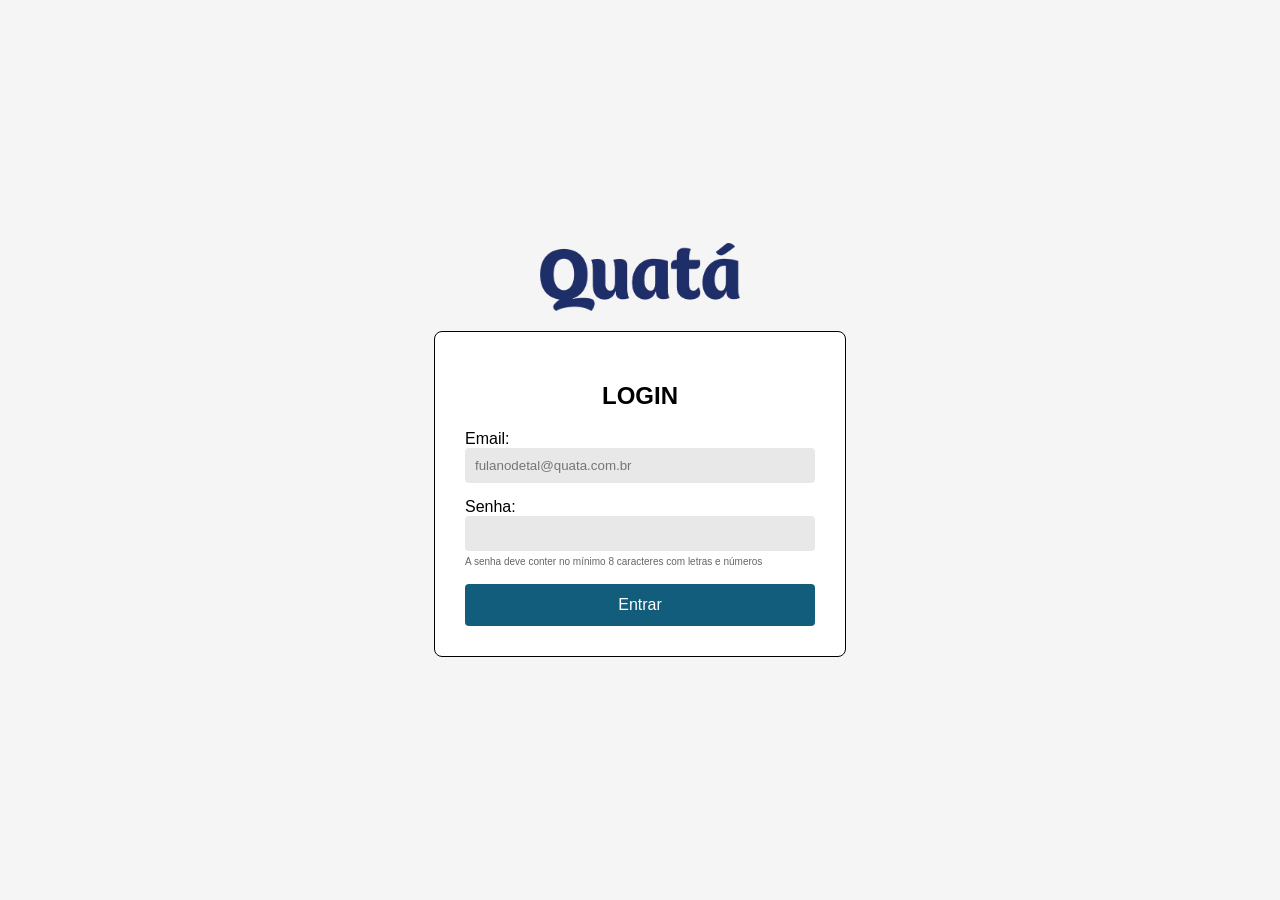
<file: index.html>
<!DOCTYPE html>
<html lang="pt-br">
<head>
    <meta charset="UTF-8">
    <title>Login - Quatá</title>
    <style>
        body { margin: 0; display: grid; place-items: center; height: 100vh; font-family: Arial, sans-serif; background-color: #f5f5f5; }
        .login-box { background: white; padding: 30px; border: 1px solid #000; border-radius: 8px; width: 350px; text-align: center; }
        /* Container que envolve a logo */
        .logo-container {
         display: grid;           /* Ativa o sistema Grid */
         place-items: center;     /* Centraliza horizontal e verticalmente o conteúdo */
         width: 100%;             /* Garante que o container use toda a largura disponível */
         margin-bottom: 20px;     /* Espaço entre a logo e a caixa de login */
        }

       /* Ajustes na imagem */
        .logo-img {
         max-width: 200px;        /* Define um tamanho máximo para a logo não ficar gigante */
         height: auto;            /* Mantém a proporção da imagem */
         display: block;          /* Remove espaços em branco indesejados abaixo da imagem */
        }

        a {
            text-decoration: none;
            color: white;
        }

        .form-group { text-align: left; margin-bottom: 15px; }
        input { width: 100%; padding: 10px; background: #e8e8e8; border: none; border-radius: 4px; box-sizing: border-box; }
        .hint { font-size: 10px; color: #666; }
        .btn { width: 100%; padding: 12px; background: #135d7c; color: white; border: none; border-radius: 4px; cursor: pointer; font-size: 16px; }
    </style>
</head>
<body>
    <div class="container">
        <div class="logo-container">
        <img src="/css/img/logo-quata.webp" alt="Quatá" class="logo-img">
        </div>
        <div class="login-box">
            <h2>LOGIN</h2>
            <form action="" method="">
                <div class="form-group">
                    <label>Email:</label>
                    <input type="email" name="email" placeholder="fulanodetal@quata.com.br" required>
                </div>
                <div class="form-group">
                    <label>Senha:</label>
                    <input type="password" name="senha" required>
                    <span class="hint">A senha deve conter no mínimo 8 caracteres com letras e números</span>
                </div>
                <button type="" class="btn"><a href="home.php">Entrar</a></button>
            </form>
        </div>
    </div>
</body>
</html>
</file>
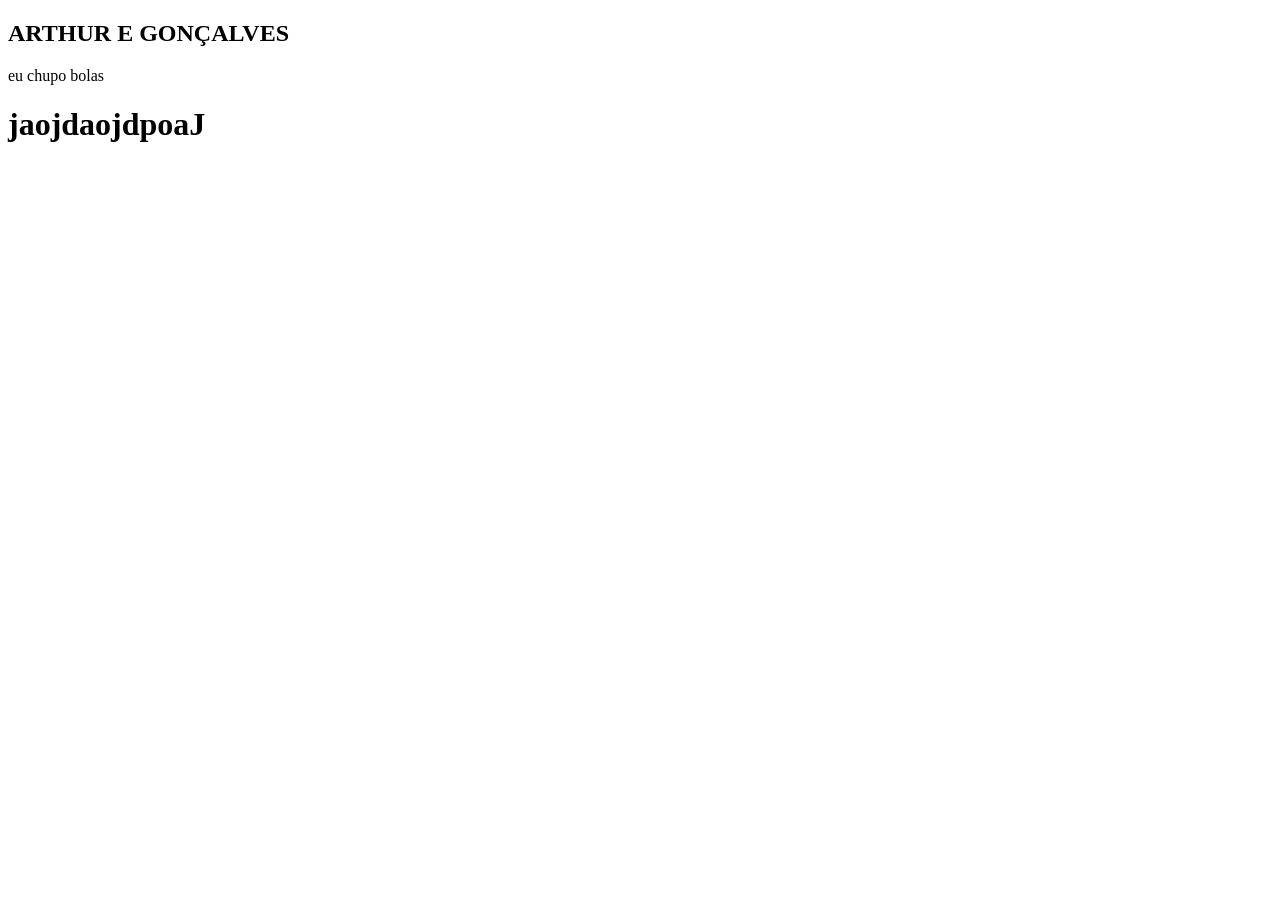
<file: bagre.html>
<!DOCTYPE html>
<html lang="en">
<head>
    <meta charset="UTF-8">
    <meta name="viewport" content="width=device-width, initial-scale=1.0">
    <title>Document</title>
</head>
<body>
    <h2>ARTHUR E GONÇALVES</h2>
    <p>eu chupo bolas</p>
    <h1>jaojdaojdpoaJ</h1>
    
    <a href="ladia"></a>
</body>
</html>
</file>
